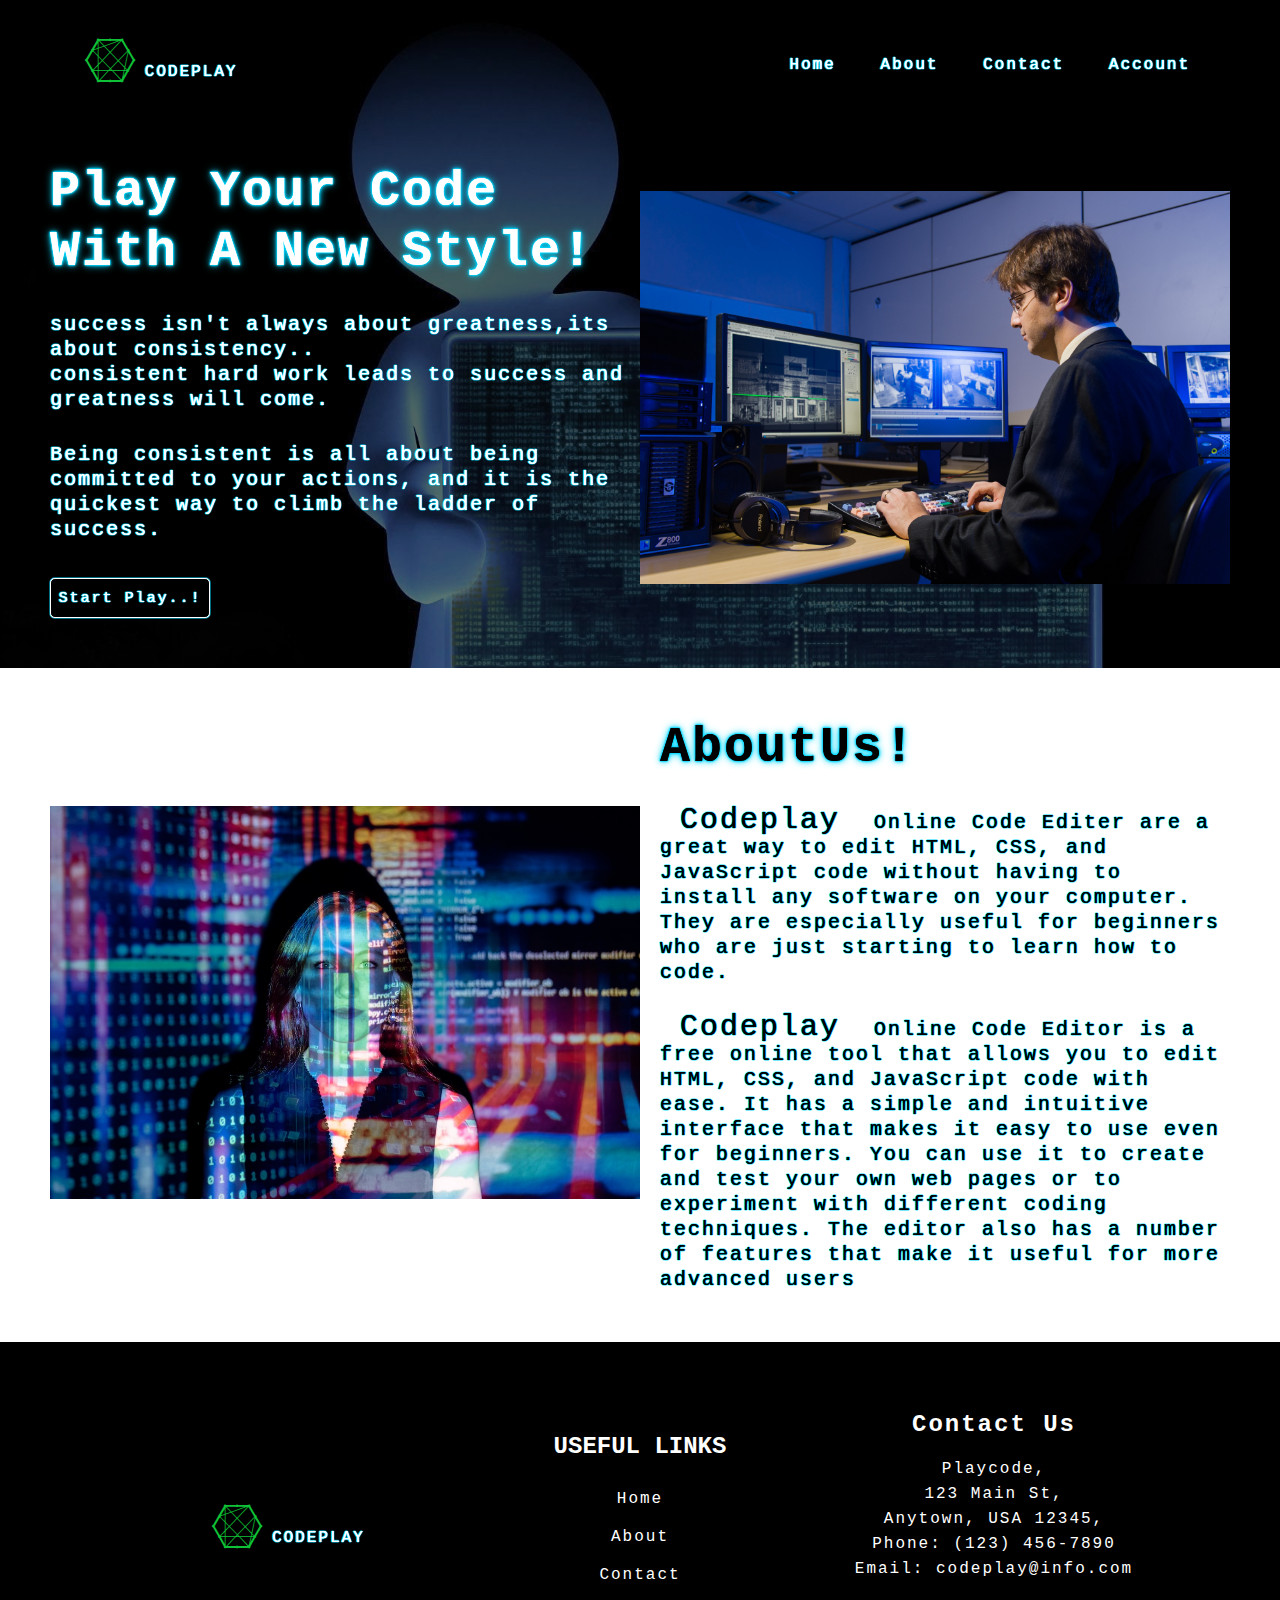
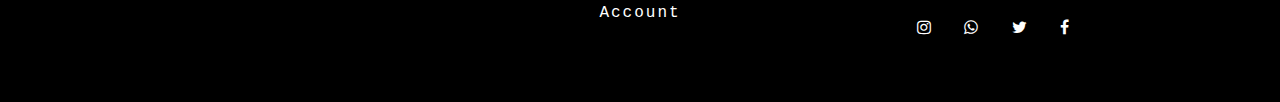
<file: index.html>
<!DOCTYPE html>
<html lang="en">

<head>
    <meta charset="UTF-8">
    <meta http-equiv="X-UA-Compatible" content="IE=edge">
    <meta name="viewport" content="width=device-width, initial-scale=1.0">
    <title>CODEPLAY</title>
    <link rel="stylesheet" href="style.css">
    <link rel="stylesheet" href="https://cdnjs.cloudflare.com/ajax/libs/font-awesome/4.7.0/css/font-awesome.min.css">

</head>

<body>
    <div class="header" id="home">
        <div class="container">
            <div class="navbar">
                <div class="logo">
                    <i class="fa fa-connectdevelop"
                        style="font-size:44px ;color:rgb(15, 193, 54);padding-bottom: 0%; margin-top: 8px;margin-left: 5px;"></i>
                    <span class="name">CODEPLAY</span>
                </div>
                <nav id="mylinks">
                    <ul id="MenuItems">
                        <li><a href="#home">Home</a> </li>
                        <li><a href="#about">About</a> </li>
                        <li><a href="#Contact">Contact</a> </li>
                        <li><a href="">Account</a> </li>
                    </ul>
                </nav>
                <div class="menu-icon" onclick="menutoggle()">
                    <i class="fa fa-bars"></i>
                </div>
            </div>
            <div class="row">
                <div class="col-1">
                    <h2 class="">Play Your Code<br>With A New Style!</h2>
                    <p class="text">success isn't always about greatness,its about consistency.. <br>consistent hard
                        work
                        leads to success and greatness will come.</p>
                    <p class="text">Being consistent is all about being committed to your actions, and it is the
                        quickest way to climb the ladder of
                        success.</p>
                    </br>
                    </br>
                    <button class="btn"><a href="sample.html">Start Play..!</a></button>
                </div>
                <div class="col-1">
                    <img class="code" src="image/cl1.jpg">
                </div>
            </div>
        </div>
    </div>
    <div class="About-section">
        <div class="container">
            <div class="row" id="about">
                <div class="col-1 img">
                    <img class="code" src="image/col.jpg">
                </div>
                <div class="col-1 content">

                    <h1 class="">AboutUs!</h1>
                    <p class="text2"><span class="title">Codeplay</span> Online Code Editer are a great way to edit
                        HTML, CSS, and JavaScript code without
                        having to install any software on
                        your computer. They are especially useful for beginners who are just starting to learn how
                        to
                        code.</p>
                    <p class="text2"><span class="title">Codeplay</span> Online Code Editor is a free online tool
                        that
                        allows you to edit HTML,
                        CSS, and JavaScript code with ease. It
                        has a simple and intuitive interface that makes it easy to use even for beginners. You can
                        use
                        it to create and test
                        your own web pages or to experiment with different coding techniques. The editor also has a
                        number of features that make
                        it useful for more advanced users</p>

                </div>
            </div>
        </div>
    </div>
    <div class="footer" id="Contact">
        <div class="col-3 flogo">
            <i class="fa fa-connectdevelop"
                style="font-size:44px ;color:rgb(15, 193, 54);padding-bottom: 0%; margin-top: 8px;margin-left: 5px;"></i>
            <span class="name">CODEPLAY</span>
        </div>
        <div class="col-3 use">
            <h2>USEFUL LINKS</h2>
            <ul>
                <li><a href="#home">Home</a> </li>
                <li><a href="#about">About</a> </li>
                <li><a href="#Contact">Contact</a> </li>
                <li><a href="#">Account</a> </li>
            </ul>
        </div>
        <div class="col-3 con">
            <h2>Contact Us</h2>
            <p>
                Playcode,<br>
                123 Main St,<br>
                Anytown, USA 12345,<br>
                Phone: (123) 456-7890<br>
                Email: codeplay@info.com
            </p><br>
            <ul>
                <li><a href="#"><i class="fa fa-instagram"></i></a> </li>
                <li><a href="#"><i class="fa fa-whatsapp"></i></a> </li>
                <li><a href="#"><i class="fa fa-twitter"></i></a> </li>
                <li><a href="#"><i class="fa fa-facebook"></i></a> </li>
            </ul>
        </div>
    </div>
    <script src="script.js">
        /* Toggle between showing and hiding the navigation menu links when the user clicks on the hamburger menu / bar icon */

    </script>
</body>

</html>
</file>
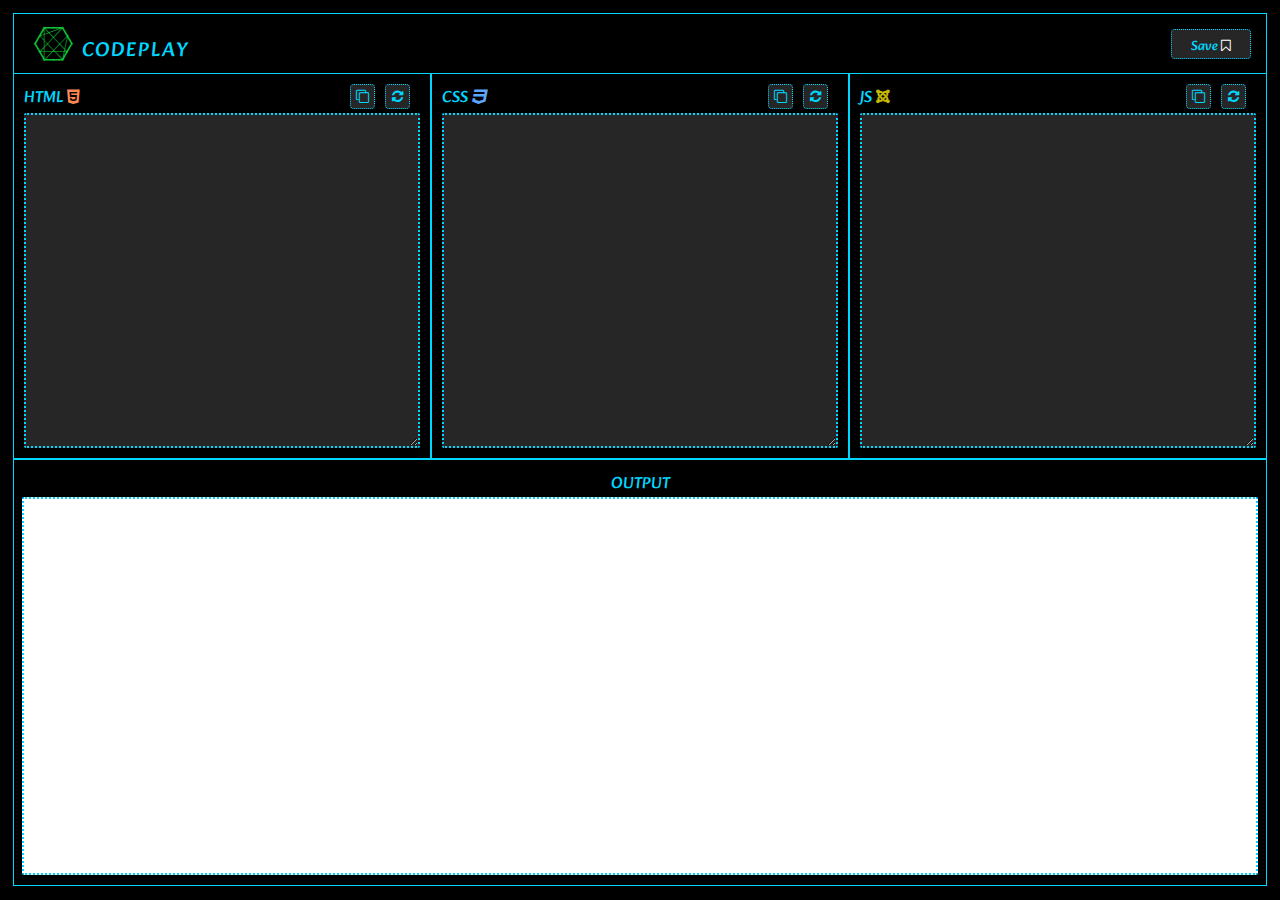
<file: sample.html>
<!DOCTYPE html>
<html lang="en">

<head>
  <meta charset="UTF-8">
  <meta http-equiv="X-UA-Compatible" content="IE=edge">
  <meta name="viewport" content="width=device-width, initial-scale=1.0">
  <link rel="stylesheet" href="https://fonts.googleapis.com/css?family=Tangerine">
  <link rel="preconnect" href="https://fonts.googleapis.com">
  <link rel="preconnect" href="https://fonts.gstatic.com" crossorigin>
  <link href="https://fonts.googleapis.com/css2?family=Alkatra&display=swap" rel="stylesheet">
  <link rel="stylesheet" href="https://cdnjs.cloudflare.com/ajax/libs/font-awesome/4.7.0/css/font-awesome.min.css">
  <link rel="stylesheet" href="codeide.css">
  </style>
</head>

<body>
  <form method="post" action="download.php">
    <div class="editor-container">
      <div class="nav">
        <a href="index.html">
          <div class="nav_name"> <i class="fa fa-connectdevelop"
              style="font-size:34px ;color:rgb(15, 193, 54);padding-bottom: 0%; margin-top: 8px;margin-left: 5px;"></i>
            CODEPLAY
        </a>
      </div>
      <button class="save-on" name="download">Save
        <i class="fa fa-bookmark-o" style="background-color:rgb(39, 38, 38);color:rgb(255, 255, 255) ;" ;></i>
      </button>
  </form>
  </div>
  <div class="editor-body">
    <div class="editor-pane editor-html">
      <div class="editor-header">
        <div class="name">HTML <i class="fa fa-html5" style="color:rgb(255, 137, 82) ;"></i></div>
        <button class="box" id="myButton" onclick="copyToClipboard1()">
          <i class="fa fa-clone" style="background-color:rgb(39, 38, 38) ;"></i>
        </button>
        <button class="box" onclick="clearTextArea1()">
          <i class="fa fa-refresh" style="background-color:rgb(39, 38, 38) ;"></i>
        </button>
      </div>
      <textarea class="editor-textarea" name="textarea1" id="html-code" onkeyup="run()"></textarea>
    </div>
    <div class="editor-pane editor-css">
      <div class="editor-header">
        <div class="name">CSS <i class="fa fa-css3" style="color:rgb(91, 165, 255) ;"></i></div>
        <button class="box" id="myButton" onclick="copyToClipboard2()"">
            <i class=" fa fa-clone" style="background-color:rgb(39, 38, 38) ;"></i>
        </button>
        <button class="box" onclick="clearTextArea2()">
          <i class="fa fa-refresh" style="background-color:rgb(39, 38, 38); "></i>
        </button>
      </div>
      <textarea class="editor-textarea" name="textarea2" id="css-code" onkeyup="run()"></textarea>
    </div>
    <div class="editor-pane editor-js">
      <div class="editor-header">
        <div class="name">JS <i class="fa fa-joomla" style="color:rgb(197, 184, 7) ;font-weight: 0.5px;"></i></div>
        <button class=" box" id="myButton" onclick="copyToClipboard3()">
          <i class=" fa fa-clone" style="background-color:rgb(39, 38, 38) ;"></i>
        </button>
        <button class="box" onclick="clearTextArea3()">
          <i class="fa fa-refresh" style="background-color:rgb(39, 38, 38) ;"></i>
        </button>
      </div>
      <textarea class="editor-textarea" name="textarea3" id="js-code" onkeyup="run()"></textarea>
    </div>
  </div>
  <!-- </form> -->
  <div class="output-window">
    <div class="editor-header">OUTPUT</div>
    <iframe class="output-frame" id="output"></iframe>
  </div>
  <script src="ide.js">

  </script>

</body>

</html>
</file>
<file: style.css>
* {
    padding: 0%;
    margin: 0%;
    font-family: 'Courier New', monospace;
}

html {
    scroll-behavior: smooth;
}

.container {
    margin-left: 50px;
    margin-right: 50px;
}

.header {
    background-image:
        linear-gradient(rgba(0, 0, 0, 0.70), rgba(0, 0, 0, 0.60), rgba(0, 0, 0, 0.45)), url(image/bg.jpg);
    background-repeat: no-repeat;
    background-size: cover;
    background-attachment: fixed;
}

.navbar {
    display: flex;
    align-items: center;
    padding: 30px;
}

.logo {
    flex: 1;
}

.name {
    color: #fff;
    text-shadow:
        0 0 0.5px #fff,
        0 0 1px rgb(0, 215, 255),
        0 0 1px rgb(0, 215, 255),
        0 0 1px rgb(0, 215, 255),
        0 0 1px rgb(0, 215, 255),
        0 0 1px rgb(0, 215, 255),
        0 0 1px rgb(0, 215, 255),
        0 0 1px rgb(0, 215, 255);
    letter-spacing: 2px;
}

nav {
    display: flex;
}

nav ul {
    display: inline-block;
    list-style-type: style type none;
}


nav ul li {
    padding: 0px 10px;
    display: inline-block;
    margin-left: 15px;
    letter-spacing: 2px;
    text-underline-position: below;
    transition: all 1s;
}

nav ul li:hover {
    border-bottom: solid 1px rgb(0, 215, 255);
    transform: translateX(-5px);
}

nav a {
    text-decoration: none;
    color: #fff;
    text-shadow:
        0 0 0.5px #fff,
        0 0 1px rgb(0, 215, 255),
        0 0 1px rgb(0, 215, 255),
        0 0 1px rgb(0, 215, 255),
        0 0 1px rgb(0, 215, 255),
        0 0 1px rgb(0, 215, 255),
        0 0 1px rgb(0, 215, 255),
        0 0 1px rgb(0, 215, 255);
}

.row div {
    padding: 50px 0px;
    align-items: center;
}

.row {
    display: flex;
    align-items: center;
    flex-wrap: wrap;
    justify-content: space-around;
}

.col-1 {
    flex-basis: 50%;
    padding: 40px 0px;
    align-items: center;
    min-width: 300px;
}

.col-1 img {
    max-width: 100%;
}

.img {
    align-items: center;
}

.text {
    color: #fff;
    text-shadow:
        0 0 0.5px #fff,
        0 0 1px rgb(0, 215, 255),
        0 0 1px rgb(0, 215, 255),
        0 0 1px rgb(0, 215, 255),
        0 0 1px rgb(0, 215, 255),
        0 0 1px rgb(0, 215, 255),
        0 0 1px rgb(0, 215, 255),
        0 0 1px rgb(0, 215, 255);
    font-size: 20px;
    letter-spacing: 2px;
    line-height: 25px;
    margin-top: 30px;
}

.code {
    background-image: linear-gradient(rgba(0, 0, 0, 0.80), rgba(0, 0, 0, 0.70), rgba(0, 0, 0, 0.55));
}

.row h2 {
    color: #fff;
    text-shadow:
        0 0 0.5px #fff,
        0 0 1px rgb(0, 215, 255),
        0 0 1px rgb(0, 215, 255),
        0 0 2px rgb(0, 215, 255),
        0 0 2px rgb(0, 215, 255),
        0 0 2px rgb(0, 215, 255),
        0 0 4px rgb(0, 215, 255),
        0 0 8px rgb(0, 215, 255);
    font-size: 50px;
    letter-spacing: 2px;
    line-height: 60px;
}

.btn {
    background-color: rgba(0, 0, 0, 1);
    border: solid 1px #fff;
    box-shadow: 0 0 0.5px #fff,
        0 0 1px rgb(0, 215, 255),
        0 0 1px rgb(0, 215, 255),
        0 0 1px rgb(0, 215, 255),
        0 0 1px rgb(0, 215, 255),
        0 0 1px rgb(0, 215, 255),
        0 0 1px rgb(0, 215, 255),
        0 0 1px rgb(0, 215, 255);
    height: 40px;
    width: 160px;
    border-radius: 5px;
    font-size: 15px;
    letter-spacing: 2px;
    padding: 5px;
}

.btn a {
    text-decoration: none;
    color: #fff;
    text-shadow:
        0 0 0.5px #fff,
        0 0 1px rgb(0, 215, 255),
        0 0 1px rgb(0, 215, 255),
        0 0 1px rgb(0, 215, 255),
        0 0 1px rgb(0, 215, 255),
        0 0 1px rgb(0, 215, 255),
        0 0 1px rgb(0, 215, 255),
        0 0 1px rgb(0, 215, 255);
}

.btn:hover {
    box-shadow: 0 0 0.5px #fff,
        0 0 1px rgb(0, 215, 255),
        0 0 5px rgb(0, 215, 255),
        0 0 7px rgb(0, 215, 255),
        0 0 9px rgb(0, 215, 255),
        0 0 11px rgb(0, 215, 255),
        0 0 12px rgb(0, 215, 255),
        0 0 15px rgb(0, 215, 255);
}

/*
.col-2{
    flex-basis: 50%;
    padding: 50px 0px;

}

.col-2 img {
    max-width: 100%;
    padding: 50px;
}
*/
.text2 {
    padding-left: 20px;
    color: #000000;
    text-shadow:
        0 0 0.5px #000000,
        0 0 1px rgb(0, 215, 255),
        0 0 1px rgb(0, 215, 255),
        0 0 1px rgb(0, 215, 255),
        0 0 1px rgb(0, 215, 255),
        0 0 1px rgb(0, 215, 255),
        0 0 1px rgb(0, 215, 255),
        0 0 1px rgb(0, 215, 255);
    font-size: 20px;
    letter-spacing: 2px;
    line-height: 25px;
    margin-top: 30px;
}

.content {
    align-items: center;
}

.content h1 {
    padding-left: 20px;
    color: #000000;
    text-shadow:
        0 0 0.5px #000000,
        0 0 1px rgb(0, 215, 255),
        0 0 1px rgb(0, 215, 255),
        0 0 2px rgb(0, 215, 255),
        0 0 2px rgb(0, 215, 255),
        0 0 2px rgb(0, 215, 255),
        0 0 4px rgb(0, 215, 255),
        0 0 8px rgb(0, 215, 255);
    font-size: 50px;
    letter-spacing: 2px;
    line-height: 60px;
}

.footer {
    background-color: black;
    padding: 50px;
    text-align: center;
    align-items: center;
    display: flex;
    flex-wrap: wrap;
    justify-content: center;
}

.footer div {
    color: white;
    align-items: center;
    text-align: center;
}

.col-3 {
    flex-basis: 30%;
    min-width: 300px;
}

.use a {
    text-decoration: none;
    color: #fff;
}

.use h2 {
    padding: 20px;
}

.use ul {
    list-style: none;
}

.use ul li {
    padding: 10px;
    letter-spacing: 2px;
    transition: all 1s;
}

.use ul li:hover {
    transform: translateY(-5px);
}

.con a {
    text-decoration: none;
    color: #fff;
}

.con h2 {
    padding: 20px;
}

.con ul {
    list-style: none;
    display: inline-block;
}

.con ul li {
    display: inline-block;
    padding: 10px;
    transition: all 1s;
}

.con ul li:hover {
    transform: translateX(-5px);
}

.con {
    letter-spacing: 2px;
    line-height: 25px;
}

.title {
    font-size: 30px;
    padding: 20px;
}

.img {
    padding: 10px 50px;
}

.menu-icon {
    width: 28px;
    margin-top: 0px;
    padding: 10px;
    display: none;
    color: aqua;
}

@media only screen and (max-width:800px) {

    nav ul {
        position: absolute;
        top: 100px;
        right: 0;
        background: #333;
        width: 100%;
        overflow: hidden;
        transition: max-height 0.5s;
    }

    nav ul li {
        display: block;
        margin-right: 50px;
        margin-top: 10px;
        margin-bottom: 10px;
    }

    nav a {
        color: #fff;
    }

    .menu-icon {
        margin-top: 30px;
        display: block;
        cursor: pointer;
    }

}

@media only screen and (max-width:800px) {
    .row {
        display: flex;
        align-items: center;
        text-align: center;
    }

    .col-1,
    .col-3,
    .footer {
        flex-basis: 100%;
        text-align: center;
        justify-content: center;
    }

    .row h2 {
        font-size: 35px;
    }
}

@media only screen and (max-width:400px) {
    nav ul {
        position: absolute;
        top: 120px;
    }
}
</file>
<file: codeide.css>
* {
     padding: 0px;
     background-color: black;
 }

 .editor-container {
     display: flex;
     flex-direction: column;
     height: 97vh;
     padding: 5px;
 }

 .editor-body {
     flex: 1;
     display: flex;
     flex-direction: row;
     flex-wrap: wrap;
 }

 .editor-pane {
     flex: 1;
     display: flex;
     flex-direction: column;
     padding: 10px;
     background-color: black;
     border: solid 0.1px rgb(0, 215, 255);
 }

 .editor-textarea {
     flex: 1;
     background-color: rgb(39, 38, 38);
     color: whitesmoke;
     border: 2px dotted rgb(0, 215, 255);
     outline: none;
     border-radius: 2px;
     transition: all 0.5s;
     padding: 5px;
     margin-top: 2px;
 }

 .editor-textarea:hover {
     border: solid rgb(0, 215, 255) 2px;
     margin: -1px;
     box-shadow: 1px 1px 5px 1px rgb(0, 215, 255);
 }

 .editor-textarea:active {
     border: solid rgb(0, 215, 255) 2px;
     margin: -1px;
     box-shadow: 1px 1px 5px 1px rgb(0, 215, 255);
 }

 .editor-header {
     display: flex;
     flex-direction: row;
     color: rgb(0, 215, 255);
     font: 10px;
     font-family: 'Alkatra', cursive;

 }

 .output-window {
     height: 45vh;
     border-top: 1px solid #ccc;
     display: flex;
     flex-direction: column;
     justify-content: center;
     align-items: center;
     padding: 10px;
     border: 1px solid rgb(0, 215, 255);
 }

 .output-frame {
     width: 100%;
     height: 100%;
     background-color: white;
     border: 2px dotted rgb(0, 215, 255);
     outline: 0;
     border-radius: 2px;
 }

 .save-on {
     background-color: rgb(39, 38, 38);
     color: rgb(0, 215, 255);
     padding: 5px;
     border-radius: 4px;
     border: 1.8px dotted rgb(0, 215, 255);
     transition: all 0.5s;
     height: 30px;
     width: 80px;
 }

 .save-on:hover {
     color: rgb(0, 215, 255);
     border: solid rgb(0, 215, 255) 1px;
     transform: translateX(-6px);
     box-shadow: 1px 1px 5px 1px rgb(0, 215, 255);
 }

 .nav {
     display: flex;
     flex-direction: row;
     justify-content: center;
     align-items: center;
     padding: 5px;
     border: solid rgb(0, 215, 255) 1px;
     border-bottom: none;
 }

 .nav_name {
     display: flex;
     flex-direction: row;
     flex: 1;
     color: rgb(0, 215, 255);
     padding-left: 10px;
     font-family: 'Alkatra', cursive;
     font-size: 20px;
     letter-spacing: 2px;

 }

 button {
     margin-right: 10px;
     font-family: 'Alkatra', cursive;
     padding-top: 1px;
 }

 .box {
     background-color: rgb(39, 38, 38);
     color: rgb(0, 215, 255);
     padding: 5px;
     padding-top: 1px;
     border-radius: 4px;
     border: 1.5px dotted rgb(0, 215, 255);
     transition: all 0.5s;
     height: 25px;
     width: 25px;
 }

 .box:hover {
     border: solid rgb(0, 170, 255) 1px;
     box-shadow: 1px 1px 2px 0px rgb(0, 136, 255);
     transform: translateX(-2px);
 }

 .name {
     flex: 1;
 }

 .nav a {
     text-decoration: none;
     color: rgb(0, 215, 255);

 }
</file>
